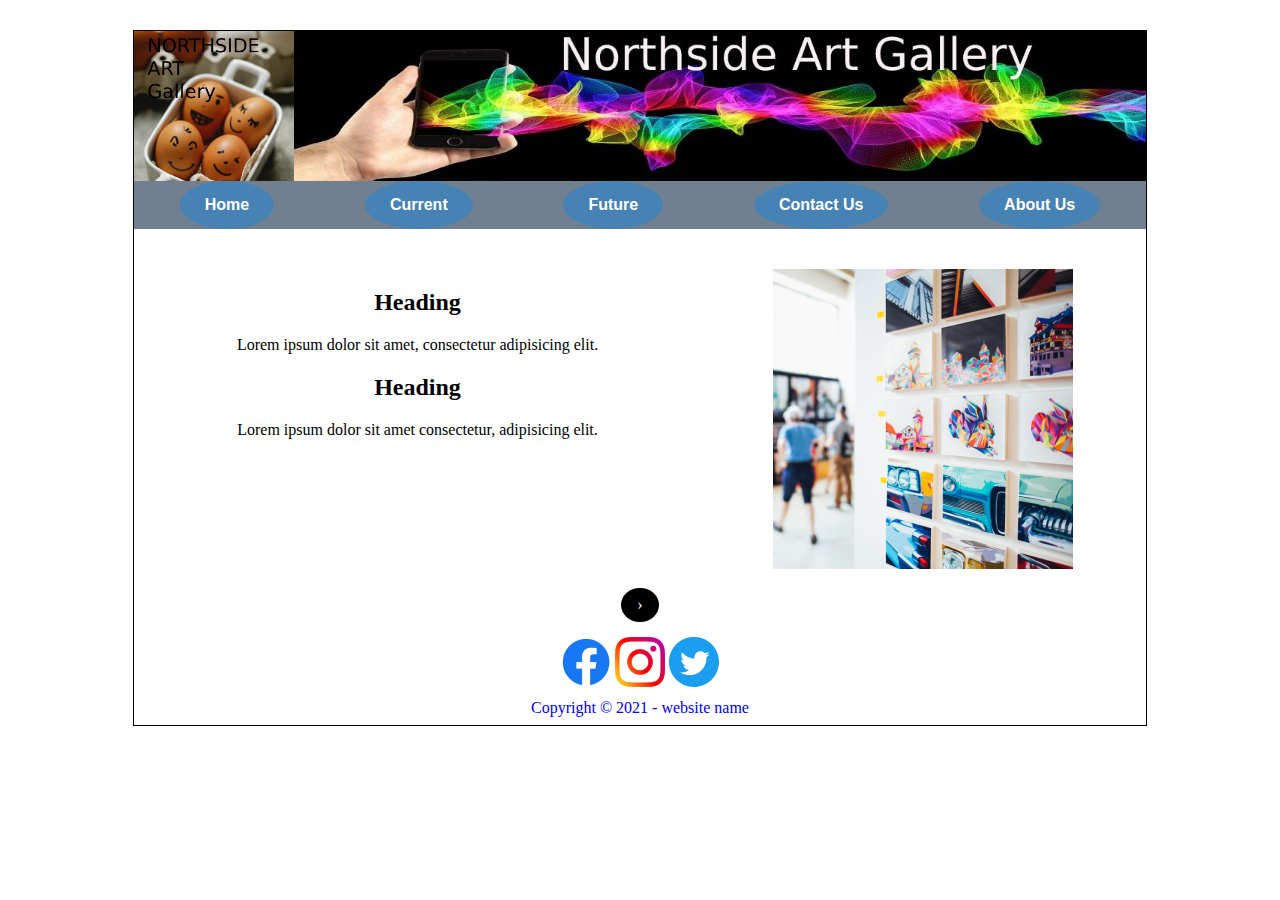
<file: index.html>
<!DOCTYPE html>
<html>
    <head>
        <title>Website Project</title>
        <link rel="stylesheet" href="css/style.css">
    </head>
    <body>
        <main>
            <header>
                <img src="images/Logo.png" alt="Website Logo">
                <div id="banner" alt="Banner Image"></div>
            </header>
            <nav>
                <a class="round" href="#">Home</a>
                <a class="round" href="html/current.html">Current</a>
                <a class="round" href="html/future.html">Future</a>
                <a class="round" href="html/contact.html">Contact Us</a>
                <a class="round" href="html/about.html">About Us</a>
            </nav>
            <article class="homepage">
                <div>
                    <h2>Heading</h2>
                    <p>Lorem ipsum dolor sit amet, consectetur adipisicing elit.</p>
                    <h2>Heading</h2>
                    <p>Lorem ipsum dolor sit amet consectetur, adipisicing elit.</p>
                </div>
                <div>
                    <img class="home" src="images/homepage-image.png" alt="Homepage Image">
                </div>
            </article>
            <div class="pass">
            <a href="html/current.html" class="next round">&#8250;</a>
            </div>
            <footer>
                <div>
                    <img src="images\originals\f_logo_RGB-Blue_58.png" alt="Facebook Logo">
                    <img src="images\originals\Instagram_Glyph_Gradient_RGB (1).png" alt="Instagram Logo">
                    <img src="images\originals\Twitter social icons - circle - blue-svg.png" alt="Twitter Logo"></image>
                </div>
                <span><a href="html\copyright.html">Copyright &copy; 2021 - website name</a></span>
            </footer>
        </main>
    </body>
</html>
</file>
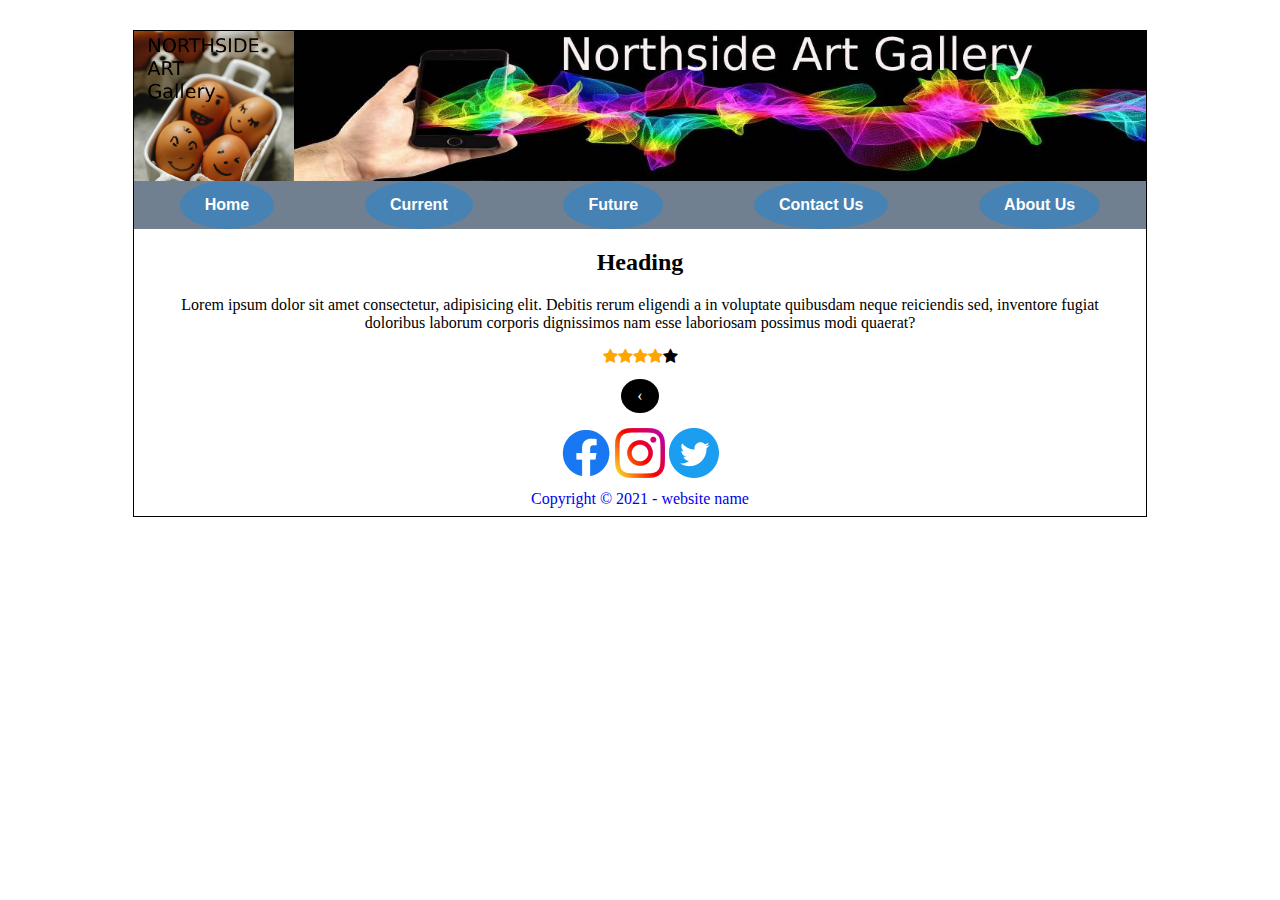
<file: html/about.html>
<!DOCTYPE html>
<html>
    <head>
        <title>Website Project</title>
        <link rel="stylesheet" href="../css/style.css">
    </head>
    <body>
        <main>
            <header>
                <img src="../images/Logo.png" alt="Website Logo">
                <div id="banner"></div>
            </header>
            <nav>
                <a class="round" href="../index.html">Home</a>
                <a class="round" href="current.html">Current</a>
                <a class="round" href="future.html">Future</a>
                <a class="round" href="contact.html">Contact Us</a>
                <a class="round" href="about.html">About Us</a>
            </nav>
            <div>
            <h2>Heading</h2>
            </div>
            <div>
            <p>Lorem ipsum dolor sit amet consectetur, adipisicing elit. Debitis rerum eligendi a in voluptate quibusdam neque reiciendis sed, inventore fugiat doloribus laborum corporis dignissimos nam esse laboriosam possimus modi quaerat?</p>
            </div>
            <div class="star">
                <!-- Add icon library -->
                <link rel="stylesheet" href="https://cdnjs.cloudflare.com/ajax/libs/font-awesome/4.7.0/css/font-awesome.min.css">

                <span class="fa fa-star checked"></span>
                <span class="fa fa-star checked"></span>
                <span class="fa fa-star checked"></span>
                <span class="fa fa-star checked"></span>
                <span class="fa fa-star"></span>
            </div>
            <div class="pass">
            <a href="contact.html" class="previous round">&#8249;</a>
            </div>
            <footer>
                <div>
                    <img src="../images\originals\f_logo_RGB-Blue_58.png" alt="Facebook Logo">
                    <img src="../images\originals\Instagram_Glyph_Gradient_RGB (1).png" alt="Instagram Logo">
                    <img src="../images\originals\Twitter social icons - circle - blue-svg.png" alt="Twitter Logo"></image>
                </div>
                <span><a href="copyright.html">Copyright &copy; 2021 - website name</a></span>
            </footer>
        </main>
    </body>
</html>
</file>
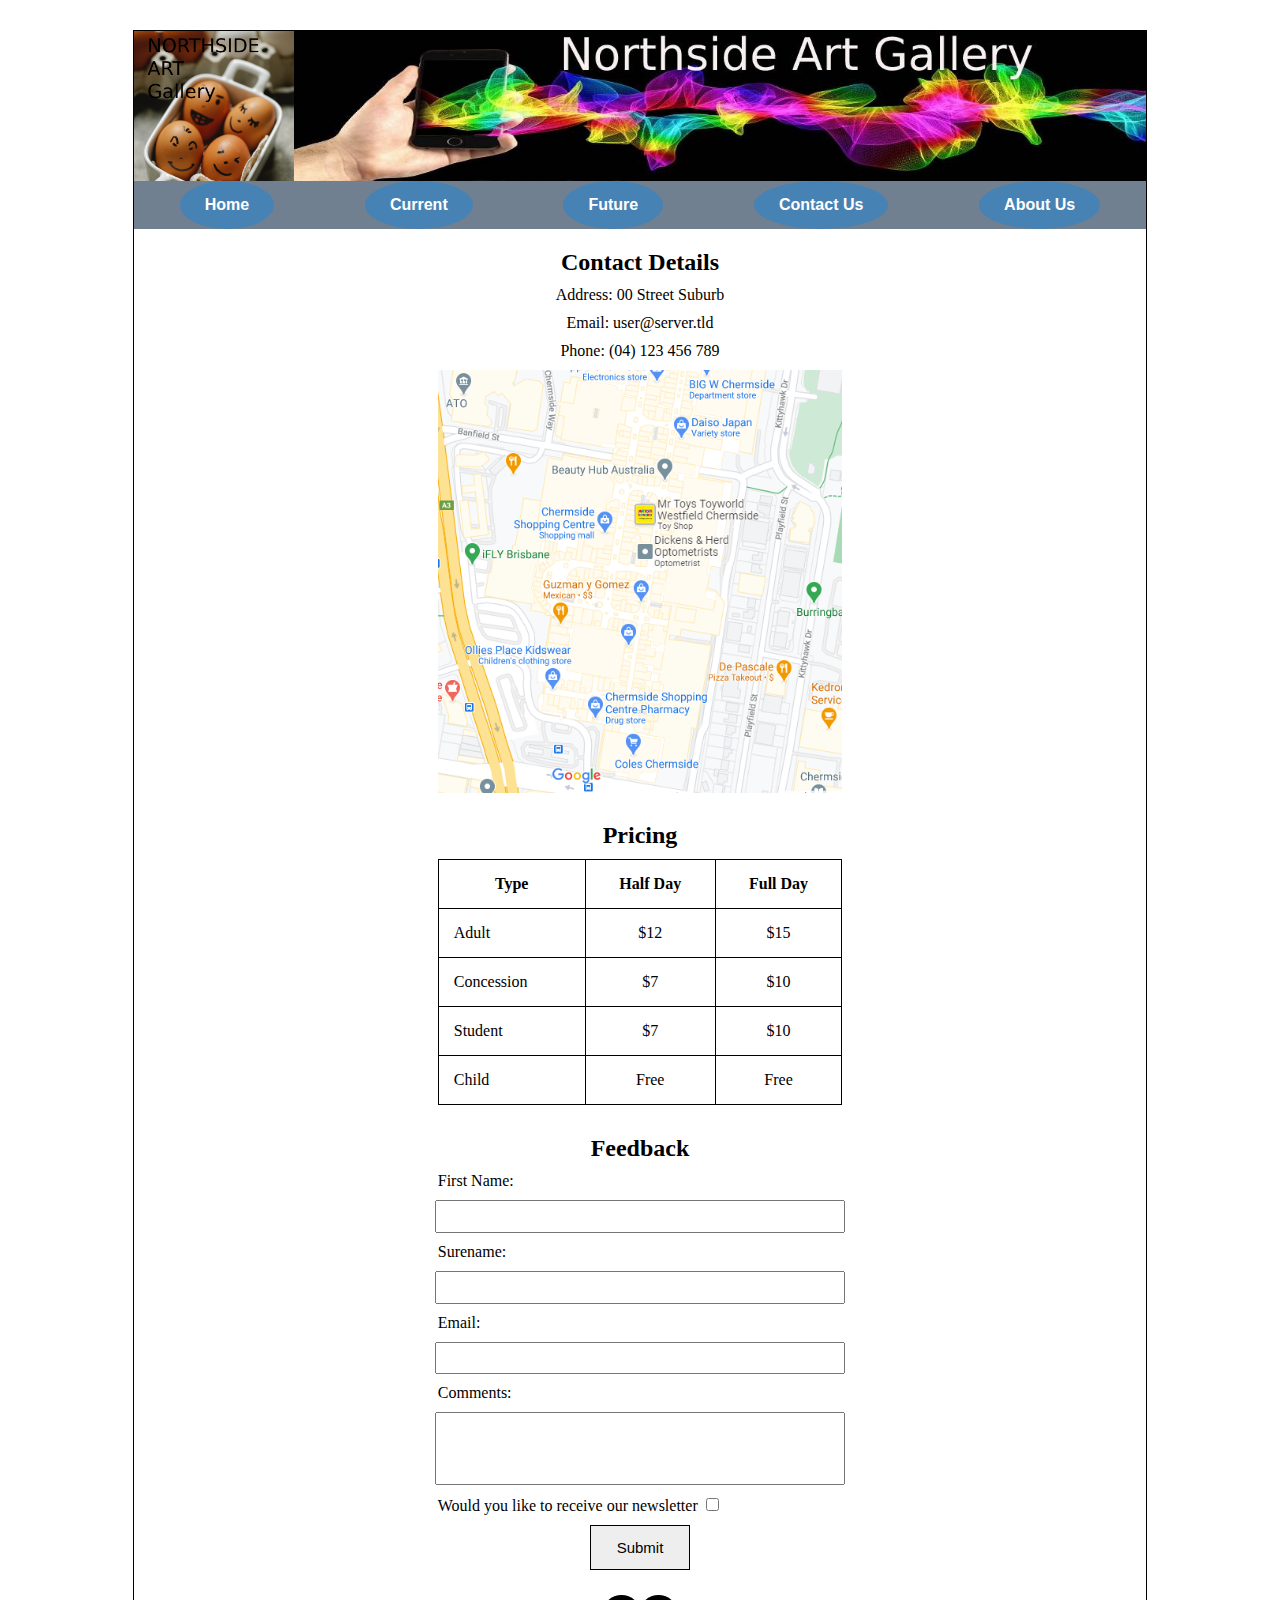
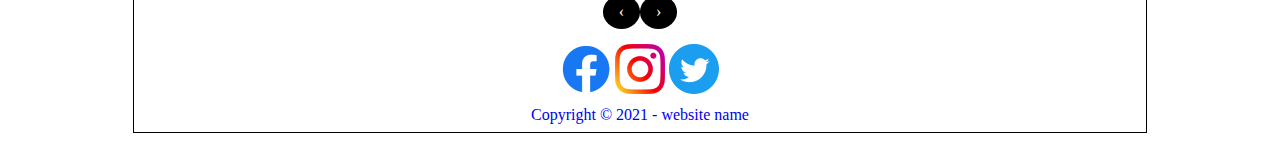
<file: html/contact.html>
<!DOCTYPE html>
<html>
    <head>
        <title>Website Project</title>
        <link rel="stylesheet" href="../css/style.css">
    </head>
    <body>
        <main>
            <header>
                <img src="../images/Logo.png" alt="Website Logo">
                <div id="banner"></div>
            </header>
            <nav>
                <a class="round" href="../index.html">Home</a>
                <a class="round" href="current.html">Current</a>
                <a class="round" href="future.html">Future</a>
                <a class="round" href="contact.html">Contact Us</a>
                <a class="round" href="about.html">About Us</a>
            </nav>
            <article class="contact">
                <h2>Contact Details</h2>
                <div>
                    <label>Address: 00 Street Suburb</label>                   
                </div>
                <div>
                    <label>Email: user@server.tld</label>                    
                </div>
                <div>
                    <label>Phone: (04) 123 456 789</label>
                </div>
            <image src="../images\Chermside image maps.PNG" alt="Gallery location"></image>
            <h2 class="price">Pricing</h2>
            <table>
                <tr>
                    <th>Type</th>
                    <th>Half Day</th>
                    <th>Full Day</th>
                </tr>
                <tr>
                    <td>Adult</td>
                    <td class="cost">$12</td>
                    <td class="cost">$15</td>
                </tr>
                <tr>
                    <td>Concession</td>
                    <td class="cost">$7</td>
                    <td class="cost">$10</td>
                </tr>
                <tr>
                    <td>Student</td>
                    <td class="cost">$7</td>
                    <td class="cost">$10</td>
                </tr>
                <tr>
                    <td>Child</td>
                    <td class="cost">Free</td>
                    <td class="cost">Free</td>
                </tr>
            </table>
            <h2>Feedback</h2>
            <label for="first_name">First Name:</label>
            <textarea class="name" id="textarea" name="Name" ></textarea>
            <label for="surename">Surename:</label>
            <textarea class="name" id="textarea" name="Name" rows="1"></textarea>
            <label for="email">Email:</label>
            <textarea class="name" id="textarea" name="Name" rows="1"></textarea>
            <label for="comments">Comments:</label>
            <textarea id="textarea" name="Comments" rows="5"></textarea>
            <section>
                <label for="checkbox" class="container">Would you like to receive our newsletter
                    <input type="checkbox">
                    <span class="checkmark"></span>
                </label>                  
            </section>
            <meta name="viewport" content="width=device-width, initial-scale=1">
            <button for="submit_button" class="button">Submit</button>
            </article> 
                <div class="pass">
                    <a href="future.html" for="previous_button" class="previous round">&#8249;</a>
                    <a href="about.html" for="next_button" class="next round">&#8250;</a>
                </div>
            <footer>
                <div>
                    <img src="../images\originals\f_logo_RGB-Blue_58.png" alt="Facebook Logo">
                    <img src="../images\originals\Instagram_Glyph_Gradient_RGB (1).png" alt="Instagram Logo">
                    <img src="../images\originals\Twitter social icons - circle - blue-svg.png" alt="Twitter Logo"></image>
                </div>  
                <span><a href="copyright.html">Copyright &copy; 2021 - website name</a></span>
            </footer>
        </main>
    </body>
</html>
</file>
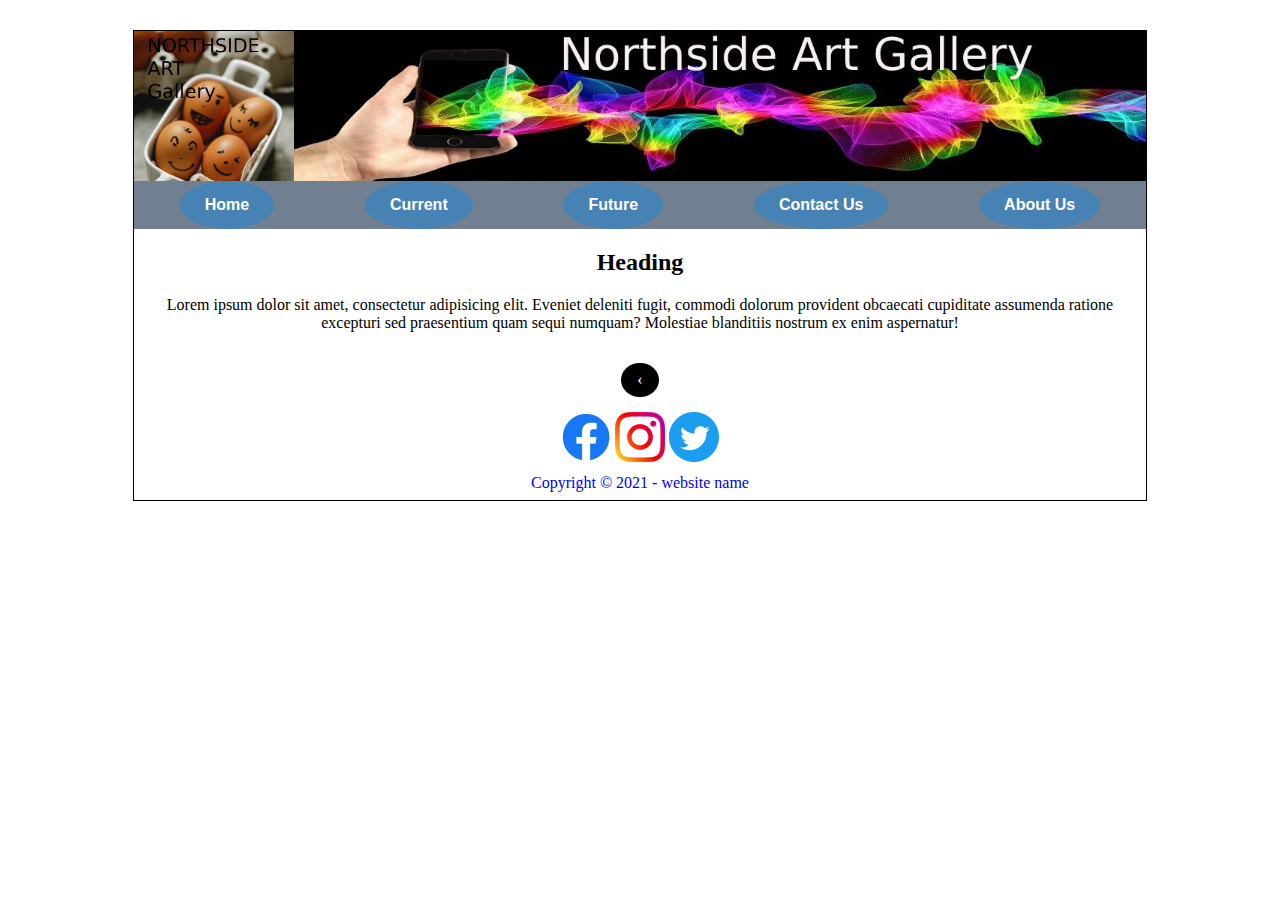
<file: html/copyright.html>
<!DOCTYPE html>
<html>
    <head>
        <title>Website Project</title>
        <link rel="stylesheet" href="../css/style.css">
    </head>
    <body>
        <main>
            <header>
                <img src="../images/Logo.png" alt="Website Logo">
                <div id="banner"></div>
            </header>
            <script src="../javascript/script.js"></script>
            <nav>
                <a class="round" href="../index.html">Home</a>
                <a class="round" href="current.html">Current</a>
                <a class="round" href="future.html">Future</a>
                <a class="round" href="contact.html">Contact Us</a>
                <a class="round" href="about.html">About Us</a>
            </nav>
            <h2>Heading</h2>
            <p>Lorem ipsum dolor sit amet, consectetur adipisicing elit. Eveniet deleniti fugit, commodi dolorum provident obcaecati cupiditate assumenda ratione
             excepturi sed praesentium quam sequi numquam? Molestiae blanditiis nostrum ex enim aspernatur!</p>
            <div class="pass">
                <a value="Back" onclick="goBack()" class="previous round">&#8249;</a>
            </div>
            <footer>
                <div>
                    <img src="../images/originals/f_logo_RGB-Blue_58.png" alt="Facebook Logo">
                    <img src="../images\originals\Instagram_Glyph_Gradient_RGB (1).png" alt="Instagram Logo">
                    <img src="../images\originals\Twitter social icons - circle - blue-svg.png" alt="Twitter Logo"></image>
                </div>
                <span><a href="copyright.html">Copyright &copy; 2021 - website name</a></span>
            </footer>
        </main>
    </body>
</html>
</file>
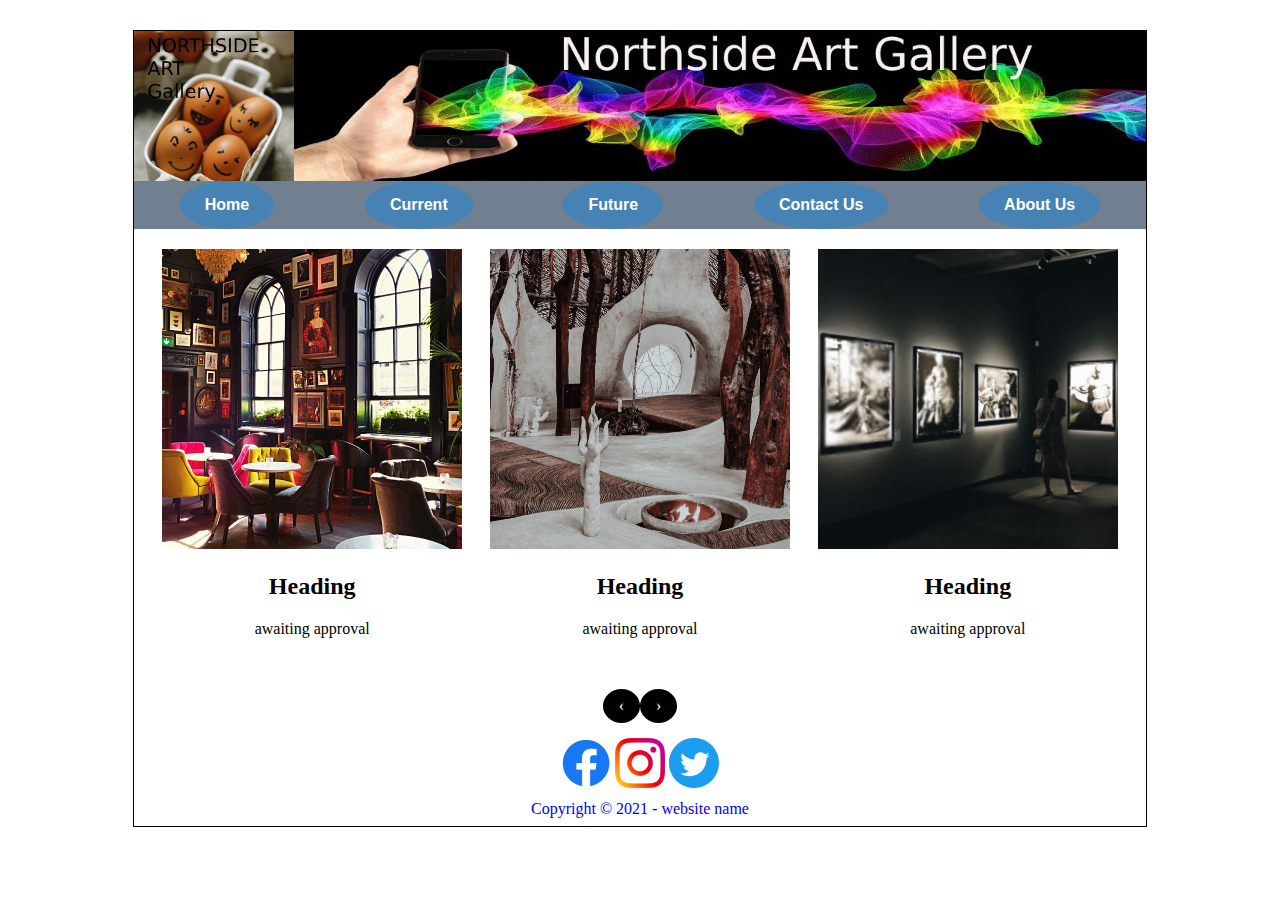
<file: html/current.html>
<!DOCTYPE html>
<html>
    <head>
        <title>Website Project</title>
        <link rel="stylesheet" href="../css/style.css">
    </head>
    <body>
        <main>
            <header>
                <img src="../images/Logo.png" alt="Website Logo">
                <div id="banner"></div>
            </header>
            <nav>
                <a class="round" href="../index.html">Home</a>
                <a class="round" href="current.html">Current</a>
                <a class="round" href="future.html">Future</a>
                <a class="round" href="contact.html">Contact Us</a>
                <a class="round" href="about.html">About Us</a>
            </nav>
            <article class="gallery">
                <div id="photo">
                    <img class="size" src="../images/Test 2.png" alt="Safe Art">
                    <h2>Heading</h2>
                    <p>awaiting approval</p>
                </div>
                <div id="photo">
                    <img class="size" src="../images/Image 2.png" alt="Art Outside?">
                    <h2>Heading</h2>
                    <p>awaiting approval</p>
                </div>
                <div id="photo">
                    <img class="size" src="../images/Image 3.png" alt="Dark Room">
                    <h2>Heading</h2>
                    <p>awaiting approval</p>
                </div>
            </article>
            <div class="pass">
            <a href="../index.html" class="previous round">&#8249;</a>
            <a href="future.html" class="next round">&#8250;</a>
            </div>
            <footer>
                <div>
                    <img src="../images/originals/f_logo_RGB-Blue_58.png" alt="Facebook Logo">
                    <img src="../images\originals\Instagram_Glyph_Gradient_RGB (1).png" alt="Instagram Logo">
                    <img src="../images\originals\Twitter social icons - circle - blue-svg.png" alt="Twitter Logo"></image>
                </div>
                <span><a href="copyright.html">Copyright &copy; 2021 - website name</a></span>
            </footer>
        </main>
    </body>
</html>
</file>
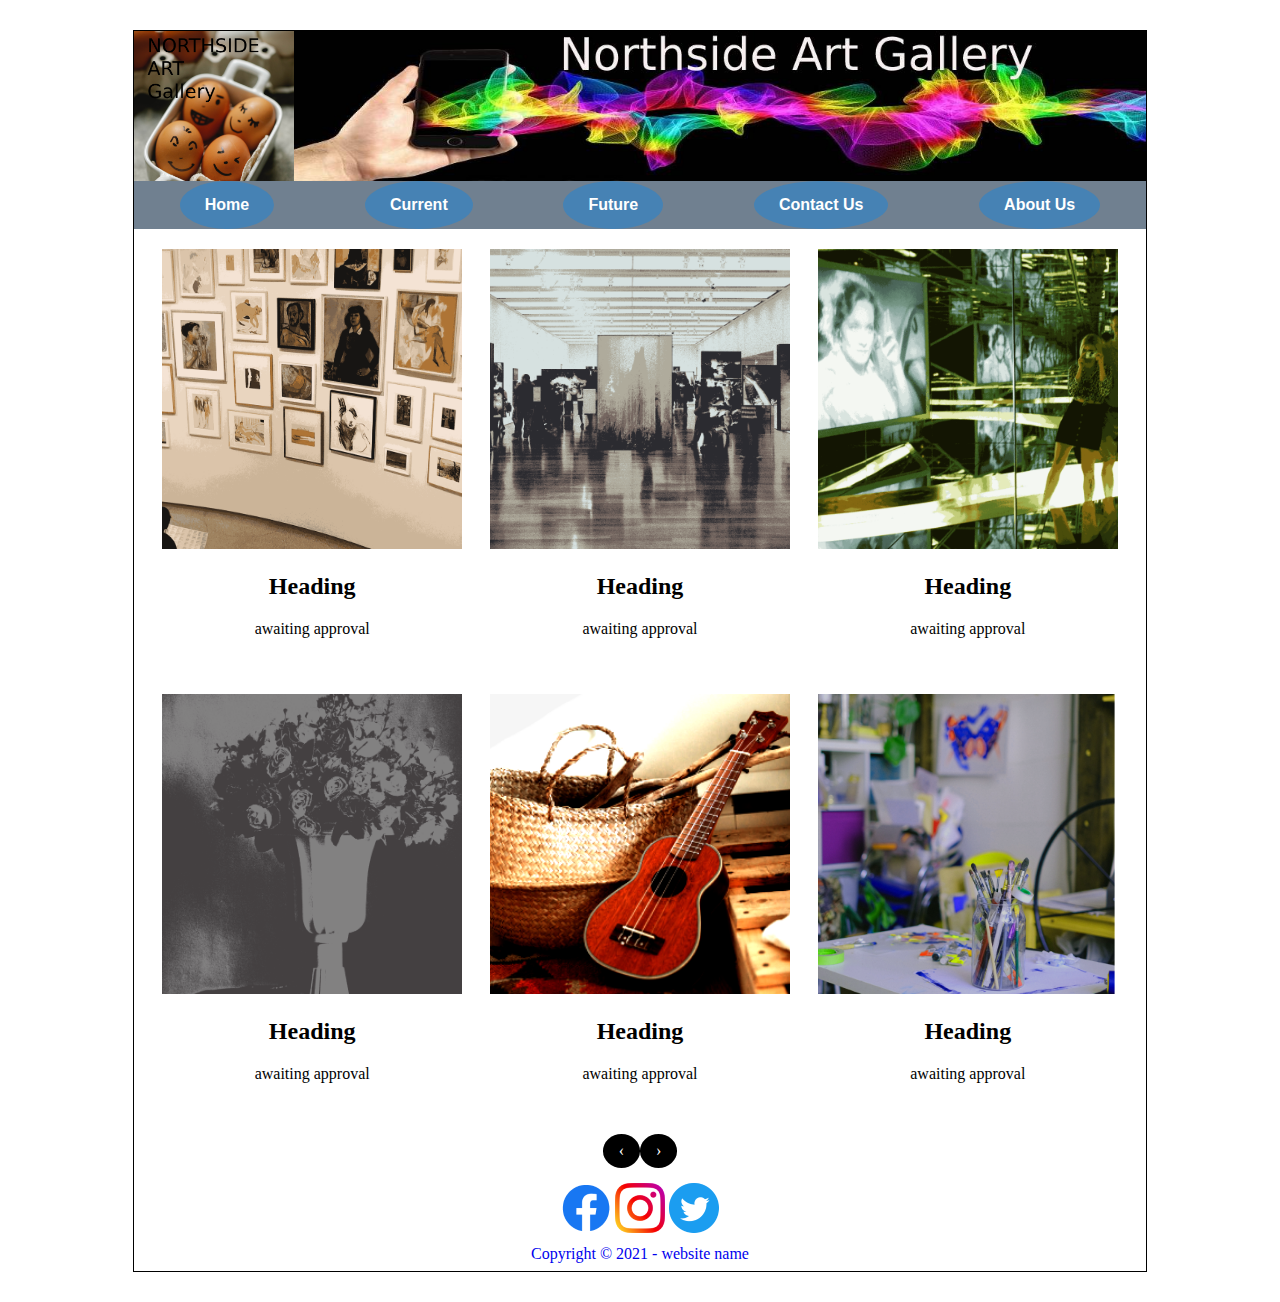
<file: html/future.html>
<!DOCTYPE html>
<html>
    <head>
        <title>Website Project</title>
        <link rel="stylesheet" href="../css/style.css">
    </head>
    <body>
        <main>
            <header>
                <img src="../images/Logo.png" alt="Website Logo">
                <div id="banner"></div>
            </header>
            <nav>
                <a class="round" href="../index.html">Home</a>
                <a class="round" href="current.html">Current</a>
                <a class="round" href="future.html">Future</a>
                <a class="round" href="contact.html">Contact Us</a>
                <a class="round" href="about.html">About Us</a>
            </nav>
            <article class="gallery">
                <div id="photo">
                    <img class="size" src="../images/Future 1.png" alt="Arts Curve">
                    <h2>Heading</h2>
                    <p>awaiting approval</p>
                </div>
                <div id="photo">
                    <img class="size" src="../images/Future 2.png" alt="Hanging Art">
                    <h2>Heading</h2>
                    <p>awaiting approval</p>
                </div>
                <div id="photo">
                    <img class="size" src="../images/Future 3.png" alt="Reflection">
                    <h2>Heading</h2>
                    <p>awaiting approval</p>
                </div>
            </article>
            <article class="gallery">
                <div id="photo">
                    <img class="size" src="../images/Future 4.png" alt="Rose">
                    <h2>Heading</h2>
                    <p>awaiting approval</p>
                </div>
                <div id="photo">
                    <img class="size" src="../images/Future 5.png" alt="Music Love">
                    <h2>Heading</h2>
                    <p>awaiting approval</p>
                </div>
                <div id="photo">
                    <img class="size" src="../images/Future 6.png" alt="Art in All">
                    <h2>Heading</h2>
                    <p>awaiting approval</p>
                </div>
            </article>
            <div class="pass">
            <a href="current.html" class="previous round">&#8249;</a>
            <a href="contact.html" class="next round">&#8250;</a>
            </div>
            <footer>
                <div>
                    <img src="../images/originals/f_logo_RGB-Blue_58.png" alt="Facebook Logo">
                    <img src="../images\originals\Instagram_Glyph_Gradient_RGB (1).png" alt="Instagram Logo">
                    <img src="../images\originals\Twitter social icons - circle - blue-svg.png" alt="Twitter Logo"></image>
                </div>
                <span><a href="copyright.html">Copyright &copy; 2021 - website name</a></span>
            </footer>
        </main>
    </body>
</html>
</file>
<file: css/style.css>
Main {
    width: 80%;
    margin: 30px auto;
    border: 1px solid black;
}

/*headings*/

h2 {
    text-align:center;
}

h3 {
    text-align: center;
}

p {
    text-align: center;
    padding-left: 30px;
    padding-right: 30px;
}

/* header */

header {
    display: flex;
    height: 150px;
}

header > #banner {
    background-image: url("../images/Banner.jpg");
    flex-grow: 1;
    background-size: cover;
    background-position: center;
}

/* nav content */

nav {
    display: flex;
    background-color: slategrey;
    justify-content: space-around;
}

nav > a {
    text-decoration: none;
    color: white;
    font-weight: bold;
    font-family: arial, helvetica, sans-serif;
    background-color: steelblue;
    padding: 15px 25px;
}

nav > a:hover {
    background-color: lightskyblue;
}

.round {
    border-radius: 50%;
}

/* article content */

article {
    min-height: 300px;
}

/* footer content */

footer {
    display: flex;
    flex-direction: column;
    align-items: center;
}

footer > div > img {
    width: 50px;
    height: 50px;
}

/* homepage content */

.homepage {
    display: flex;
    flex: center;
    justify-content: space-around;
    padding-top: 40px;
}

.homepage > img {
    margin: 40px;
    width: 40px;
}

.homapage > div {
    margin: 40px;
}

.home {
    width: 300px;
    height: 300px;
}

/* gallery content */

.gallery {
    display: flex;
    justify-content: space-evenly;
    padding: 20px 0;
    flex-wrap: wrap;
}

.size {
    object-fit: cover;
    width: 300px;
    height: 300px;
}

.Gallery Image > div {
    width: min-content;
    display: flex;
    flex-direction: row;
}

/* contact conetnt */

.contact {
    display: flex;
    flex-direction: column;
    align-items: center;
}

.contact > * {
    width: 40%;
    margin-bottom: 10px;
}

.contact > div {
    display: flex;
    justify-content: center;
}

textarea {
    resize: none;
    height: 5em;
}

.name {
    resize: none;
    height: 2em;
}

/*Copyright page*/

.copy {
    display: flex;
    align-items: center;
}

/*checkbox*/

.checkmark {
    position: absolute;
    user-select: none;
    top: 0;
    left: 0;
    height: 25px;
    width: 25px;
    background-color: #FFF
  }

/* button*/

.button {
    position: relative;
    background-color: #eee;
    border: solid 1px black;
    font-size: 15px;
    color: #000; 
    width: 100px;
    height: 45px;
    text-align: center;
    -webkit-transition-duration: 0.4s; /* Safari */
    transition-duration: 0.4s;
    text-decoration: none;
    overflow: hidden;
    cursor: pointer;
  }
  
.button:after {
    content: "";
    background: #90EE90;
    display: block;
    position: absolute;
    padding-top: 300%;
    padding-left: 350%;
    margin-left: -20px!important;
    margin-top: -120%;
    opacity: 0;
    transition: all 0.8s
  }
  
.button:active:after {
    padding: 0;
    margin: 0;
    opacity: 1;
    transition: 0s
  }
/*about*/

.about {
    display: flex;
    text-align: center;
    padding: 15px;
}

/*table*/

.price {
    display: flex;
    justify-content: center;
}

table, th, td {
    border-collapse: collapse;
    box-shadow: 0 0 20px rgba(0,0,0,0,1);
}

th, td {
    padding: 15px;
    border: solid 1px black
}

.cost {
    text-align: center;
}

section {
    text-align: start;
}

/*next/previous button*/

a {
    text-decoration: none;
    display: inline-block;
    padding: 8px 16px;
  }
  
  a:hover {
    background-color: #ddd;
    color: black;
  }
  
  .previous {
    background-color: #000;
    color: white;
  }
  
  .next {
    background-color: #000;
    color: white;
  }
  
  .round {
    border-radius: 50%;
  }

  .pass {
      display: flex;
      justify-content: center;
      padding: 15px;
  }

  /*star*/

  .checked {
    color: orange;
  }

  .star {
      display: flex;
      justify-content: center;
  }
</file>
